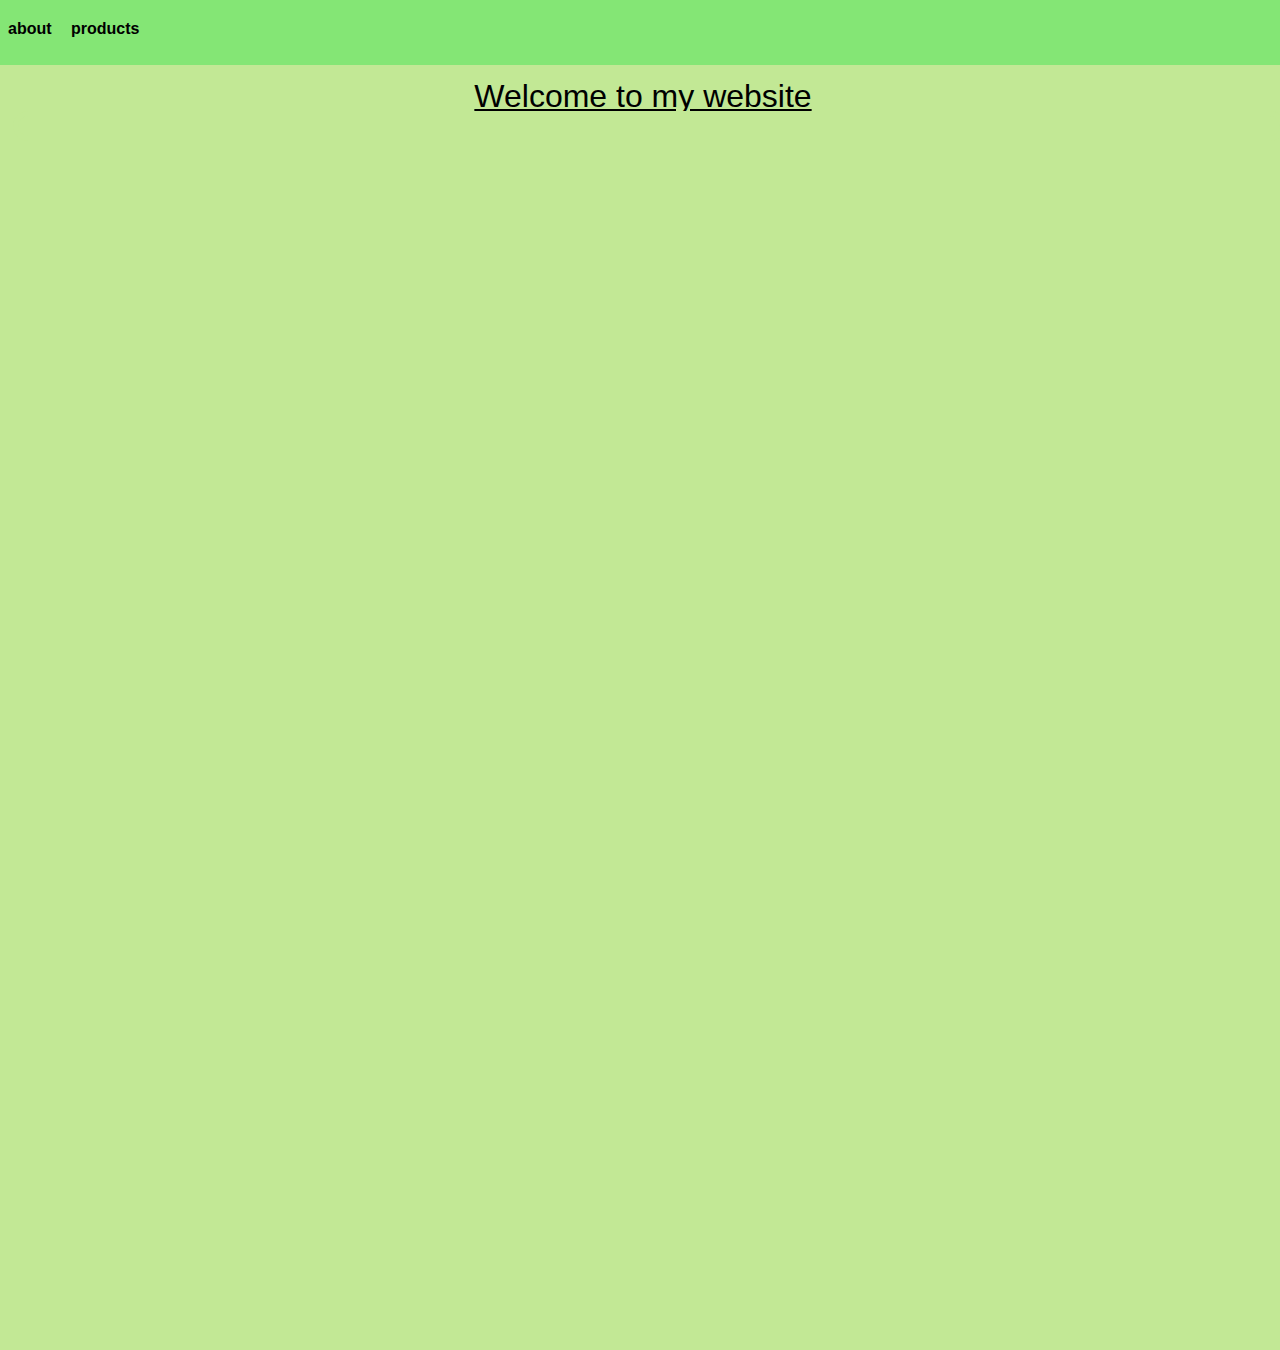
<file: laboratory2/index.html>
<!DOCTYPE html>
<html lang="en">
<head>
    <meta charset="UTF-8">
    <meta name="viewport" content="width=device-width, initial-scale=1.0">
    <title>Home Page</title>
    <link rel= "stylesheet" href= "styles.css">
</head>

<body>
    <header> Welcome to my website </header>

    <nav>
        <a href="about.html">about</a>
        <a href="products.html">products</a>
    </nav>

    <div class="wrapper">
        <div class="article">
            <article>
            </article>

        </div>
    </div>


    
</body>
</html>
</file>
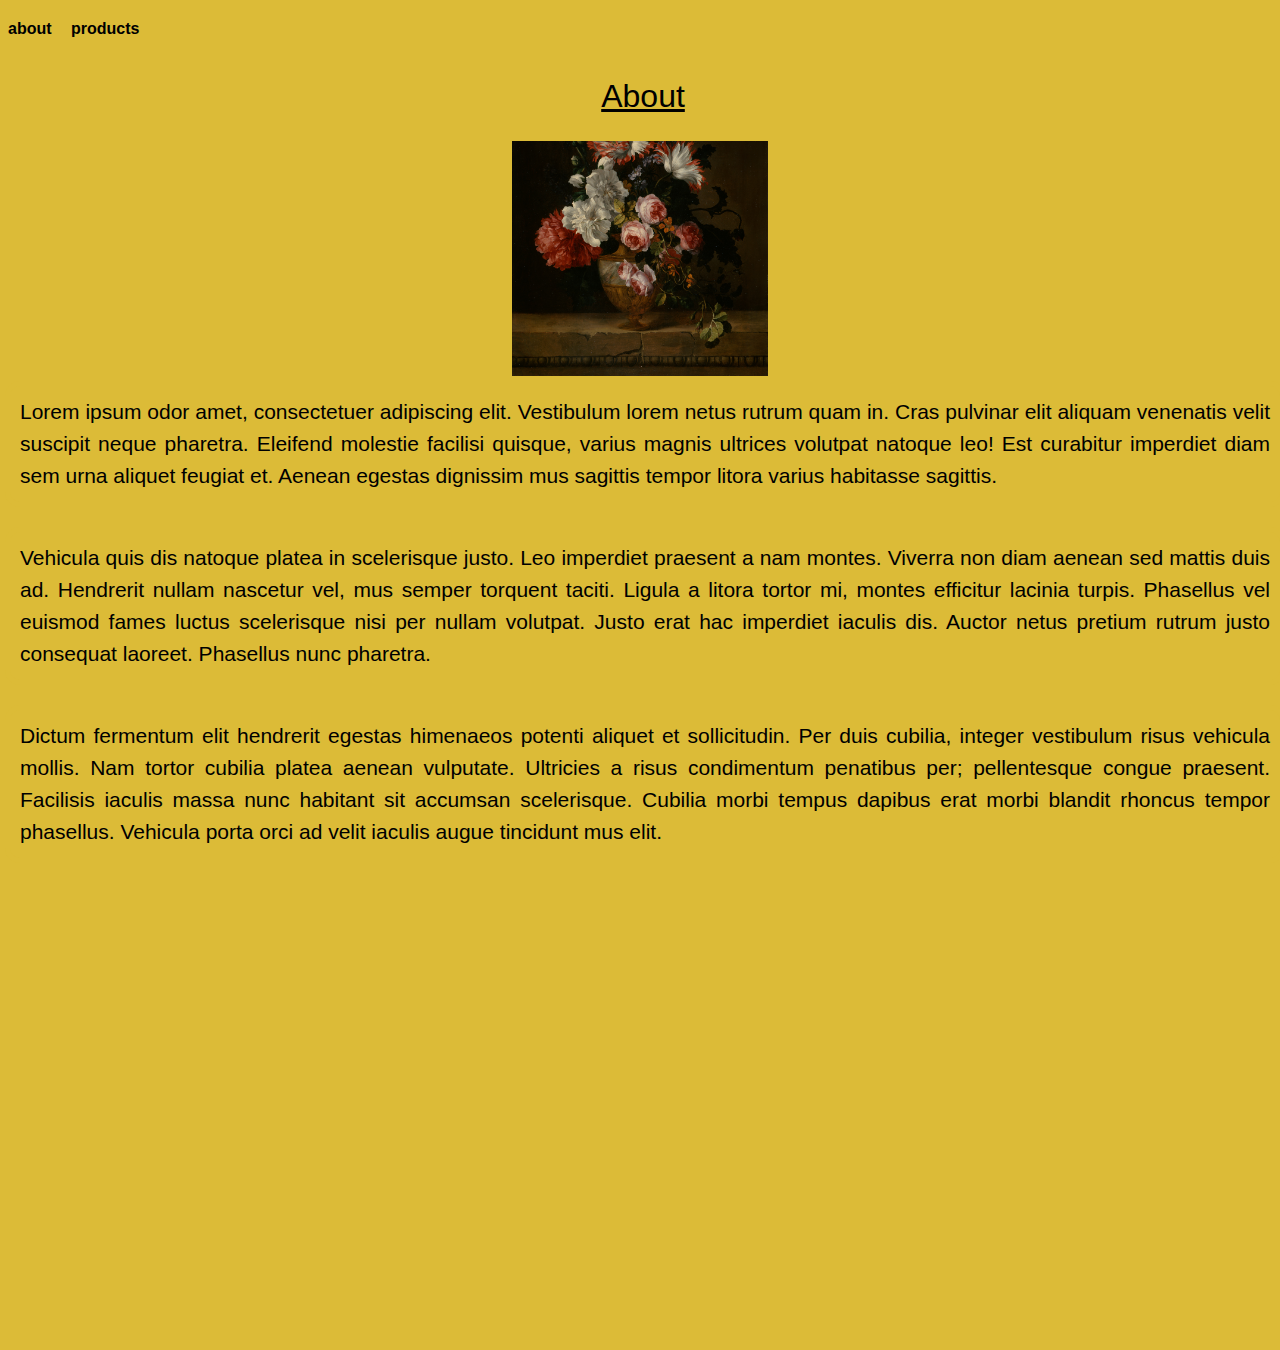
<file: laboratory2/about.html>
<!DOCTYPE html>
<html lang="en">
<head>
    <meta charset="UTF-8">
    <meta name="viewport" content="width=device-width, initial-scale=1.0">
    <title>about</title>
    <link rel= "stylesheet" href= "styleabout.css">
</head>
<body>
    <header> About</header>
    <div class = "image-container">
            <img src = "./pictures/flowers.jpg" class="flower-pic">
        </div>
    <nav>
        <a href="about.html">about</a>
        <a href="products.html">products</a>

    </nav>
    <article>
        <p1>
            Lorem ipsum odor amet, consectetuer adipiscing elit. Vestibulum lorem netus rutrum quam in. 
            Cras pulvinar elit aliquam venenatis velit suscipit neque pharetra. Eleifend molestie facilisi quisque, 
            varius magnis ultrices volutpat natoque leo! Est curabitur imperdiet diam sem urna aliquet feugiat et. 
            Aenean egestas dignissim mus sagittis tempor litora varius habitasse sagittis.
        </p1>
    </article>

    <article>
        <p1>
        Vehicula quis dis natoque platea in scelerisque justo. Leo imperdiet praesent a nam montes. Viverra non diam 
        aenean sed mattis duis ad. Hendrerit nullam nascetur vel, mus semper torquent taciti. Ligula a litora tortor mi, 
        montes efficitur lacinia turpis. Phasellus vel euismod fames luctus scelerisque nisi per nullam volutpat. 
        Justo erat hac imperdiet iaculis dis. Auctor netus pretium rutrum justo consequat laoreet. Phasellus nunc pharetra.
        </p1>
    </article>

    <article>
        <p1>
        Dictum fermentum elit hendrerit egestas himenaeos potenti aliquet et sollicitudin. Per duis cubilia, integer vestibulum 
        risus vehicula mollis. Nam tortor cubilia platea aenean vulputate. Ultricies a risus condimentum penatibus per; pellentesque 
        congue praesent. Facilisis iaculis massa nunc habitant sit accumsan scelerisque. Cubilia morbi tempus dapibus erat morbi blandit 
        rhoncus tempor phasellus. Vehicula porta orci ad velit iaculis augue tincidunt mus elit.
        </p1>
    </article>
</body>
</html>
</file>
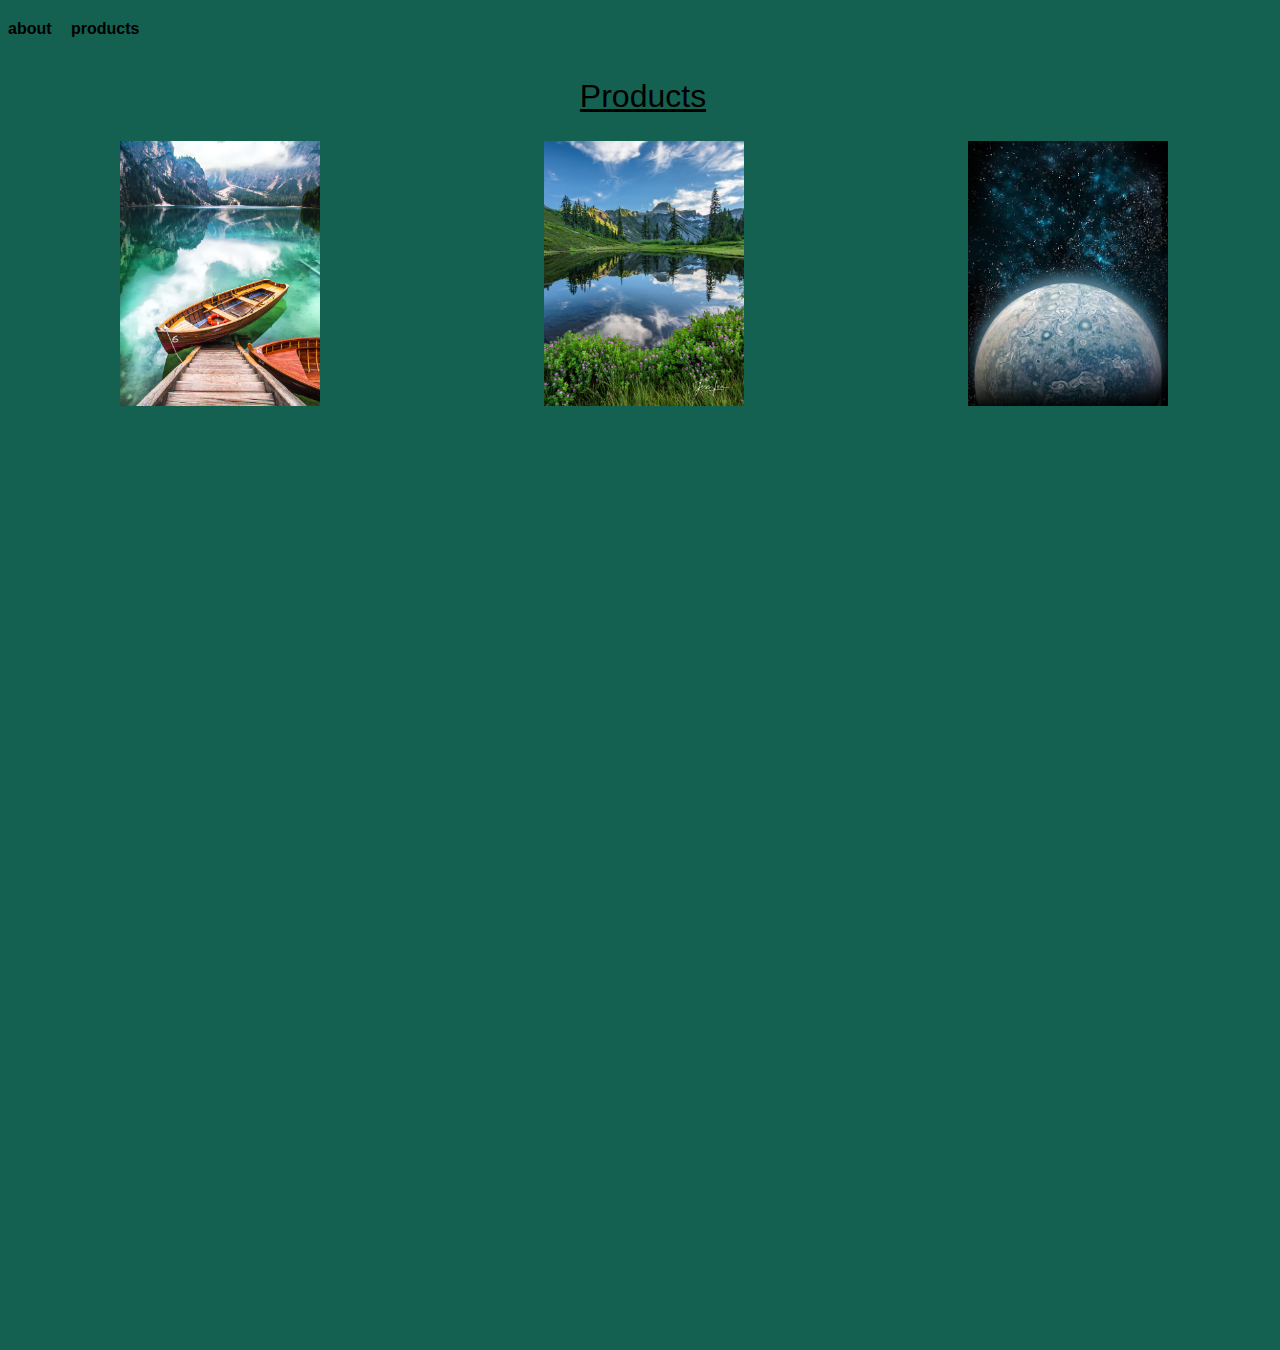
<file: laboratory2/products.html>
<!DOCTYPE html>
<html lang="en">
<head>
    <meta charset="UTF-8">
    <meta name="viewport" content="width=device-width, initial-scale=1.0">
    <title>products</title>
    <link rel="stylesheet" href="productstyle.css">
</head>
<body>
    <header> Products</header>
    <nav>
        <a href="about.html">about</a>
        <a href="products.html">products</a>
    </nav>

    <div class="wrapper">
            <div class="box">
                <img src="./pictures/alpes.jpg">
            </div>
            <div class="box">
                <img src="./pictures/moreflowers.jpg">
                
            </div>
            <div class="box">
                <img src="./pictures/space.avif">
            </div>
    </div>



</body>
</html>
</file>
<file: laboratory2/styles.css>
*{
    margin: 0;
}

 html {
    height: 150%;
    width: 100%;
    background-color: #C2E895;
 }

 .wrapper {
    box-sizing: border-box;
    padding-top: 30px;
    padding-left: 8px;

 }

 nav {
    height: 65px;
    width: 100%;
    position: fixed;
    top: 0;
    left: 0;
    background-color: #84E675;
    color: rgb(0, 0, 0);
    box-sizing: border-box;
    padding: 20px 8px;
    z-index: 2;
    font-family:Arial, Helvetica, sans-serif;
    font-weight: bold;

 }

 a {
    color: rgb(0, 0, 0);
    text-decoration: none;
    margin-right: 15px;
 }

 header {
    position: relative;
    top: 65px;
    width: 100%;
    height: 60px;
    background-color: #C2E895;
    border: 3px solid #C2E895;
    margin-top: 10px;
    color: black;
    text-align: center;
    font-family:Impact, Haettenschweiler, 'Arial Narrow Bold', sans-serif;
    font-size: 2em;
    text-decoration: underline;
 }


  article{
    width: 100%;
    height: 50%;
    background-color: #C2E895;
    border: 5px solid #C2E895;
    position: relative;
    top: 5px;
    left: 5px;
    border-radius: 15px;
    padding: 10px;
    box-sizing: border-box;
    font-family: Arial, Helvetica, sans-serif;
    font-size: 21px;
    text-align: justify;
    line-height: 32px; 
    margin-bottom: 20px;
  }
</file>
<file: laboratory2/styleabout.css>
*{
    margin: 0;
}

 html {
    height: 150%;
    width: 100%;
    background-color: #dcbb37;
 }

 .wrapper {
    box-sizing: border-box;
    padding-top: 30px;
    padding-left: 8px;

 }

 nav {
    height: 65px;
    width: 100%;
    position: fixed;
    top: 0;
    left: 0;
    background-color: #dcbb37;
    color: rgb(0, 0, 0);
    box-sizing: border-box;
    padding: 20px 8px;
    z-index: 2;
    font-family:Arial, Helvetica, sans-serif;
    font-weight: bold;

 }

 a {
    color: rgb(0, 0, 0);
    text-decoration: none;
    margin-right: 15px;
 }

 header {
    position: relative;
    top: 65px;
    width: 100%;
    height: 60px;
    background-color: #dcbb37;
    border: 3px solid #dcbb37;
    margin-top: 10px;
    color: black;
    text-align: center;
    font-family:Impact, Haettenschweiler, 'Arial Narrow Bold', sans-serif;
    font-size: 2em;
    text-decoration: underline;
 }
 .flower-pic{
    text-align: center;
    width: 300px;
    height: 300px;
    display: block;
    margin-left: auto;
    margin-right: auto;
    width: 20%;
  }

  article{
    width: 100%;
    height: 50%;
    background-color: #dcbb37;
    border: 5px solid #dcbb37;
    position: relative;
    top: 5px;
    left: 5px;
    border-radius: 15px;
    padding: 10px;
    box-sizing: border-box;
    font-family: Arial, Helvetica, sans-serif;
    font-size: 21px;
    text-align: justify;
    line-height: 32px; 
    margin-bottom: 20px;
  }
</file>
<file: laboratory2/productstyle.css>
*{
    margin: 0;
}

 html {
    height: 150%;
    width: 100%;
    background-color: #146152;
 }

 .wrapper {
    box-sizing: border-box;
    padding-top: 30px;
    padding-left: 8px;
    display: flex;
    justify-content: space-around;

}

 .content {
    margin-top: 80px;
    height: 800px;
    background-color: #f0f0f0;
}

 .box {
    width: 200px;
    height: 300px;
    border: 1px;
    background-color: white;
    margin: 25px solid #ccc;
    display: inline-block;
    overflow: hidden;
   
}
 .box img{
    width: 100%;
    height: auto;
 }

 nav {
    height: 65px;
    width: 100%;
    position: fixed;
    top: 0;
    left: 0;
    background-color: #146152;
    color: rgb(0, 0, 0);
    box-sizing: border-box;
    padding: 20px 8px;
    z-index: 2;
    font-family:Arial, Helvetica, sans-serif;
    font-weight: bold;

 }

 a {
    color: rgb(0, 0, 0);
    text-decoration: none;
    margin-right: 15px;
 }

 header {
    position: relative;
    top: 65px;
    width: 100%;
    height: 60px;
    background-color: #146152;
    border: 3px solid #146152;
    margin-top: 10px;
    color: black;
    text-align: center;
    font-family:Impact, Haettenschweiler, 'Arial Narrow Bold', sans-serif;
    font-size: 2em;
    text-decoration: underline;
 }
</file>
